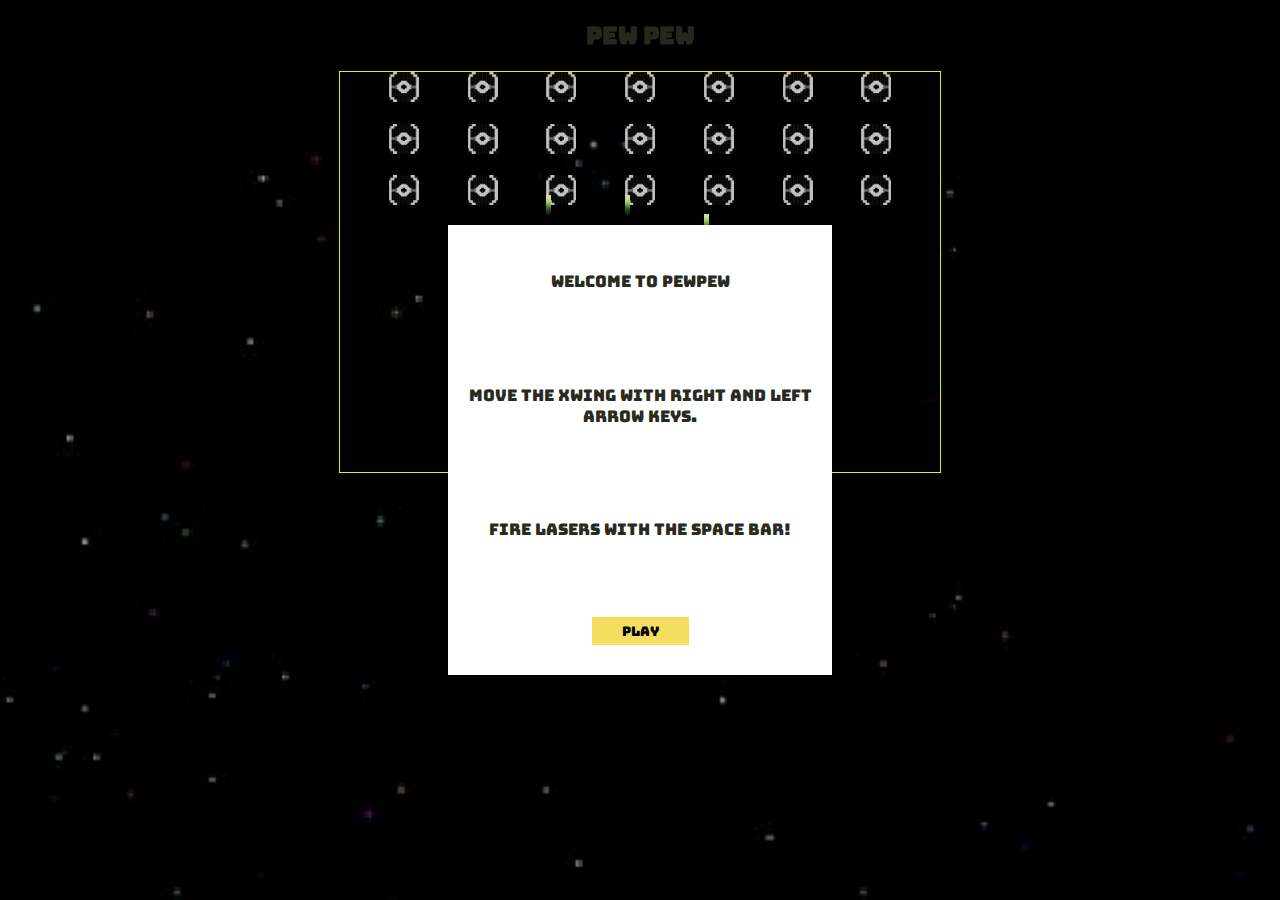
<file: index.html>
<!DOCTYPE html>
<html lang="en">

<head>
    <meta charset="UTF-8">
    <meta http-equiv="X-UA-Compatible" content="IE=edge">
    <meta name="viewport" content="width=device-width, initial-scale=1.0">
    <link rel="preconnect" href="https://fonts.gstatic.com">
    <link href="https://fonts.googleapis.com/css2?family=Bungee&family=Monoton&display=swap" rel="stylesheet">
    <link rel="stylesheet" type="text/css" href="pew.css">
    <script defer src="pew.js"></script>
    <title>Pew Pew</title>
</head>

<body>
    <div id="container">
        <aside id="top-middle">
            <h2>pew pew</h2>
        </aside>
        <div id="win">
            <!-- <button id="restart">Restart</button> -->
        </div>
        <aside id="btm-middle">
            <h2 id="movement"></h2>
        </aside>
        <canvas id="canvas" width="600" height="400"></canvas>
    </div>

    <div class='modal-bg'>
        <div class='modal'>
            <p>Welcome to Pewpew</p>
            <p>Move the xwing with right and left arrow keys.</p>
            <p>Fire lasers with the space bar!</p>
            <button id="play" type="button">Play</button>
        </div>
    </div>
    <!-- 
    <div class="modal-end">
        <div class="modal2">
            <p>You lost</p>
            <button id="replay" type="button">Try again</button>
        </div>
    </div> -->

    </div>

</body>

</html>
</file>
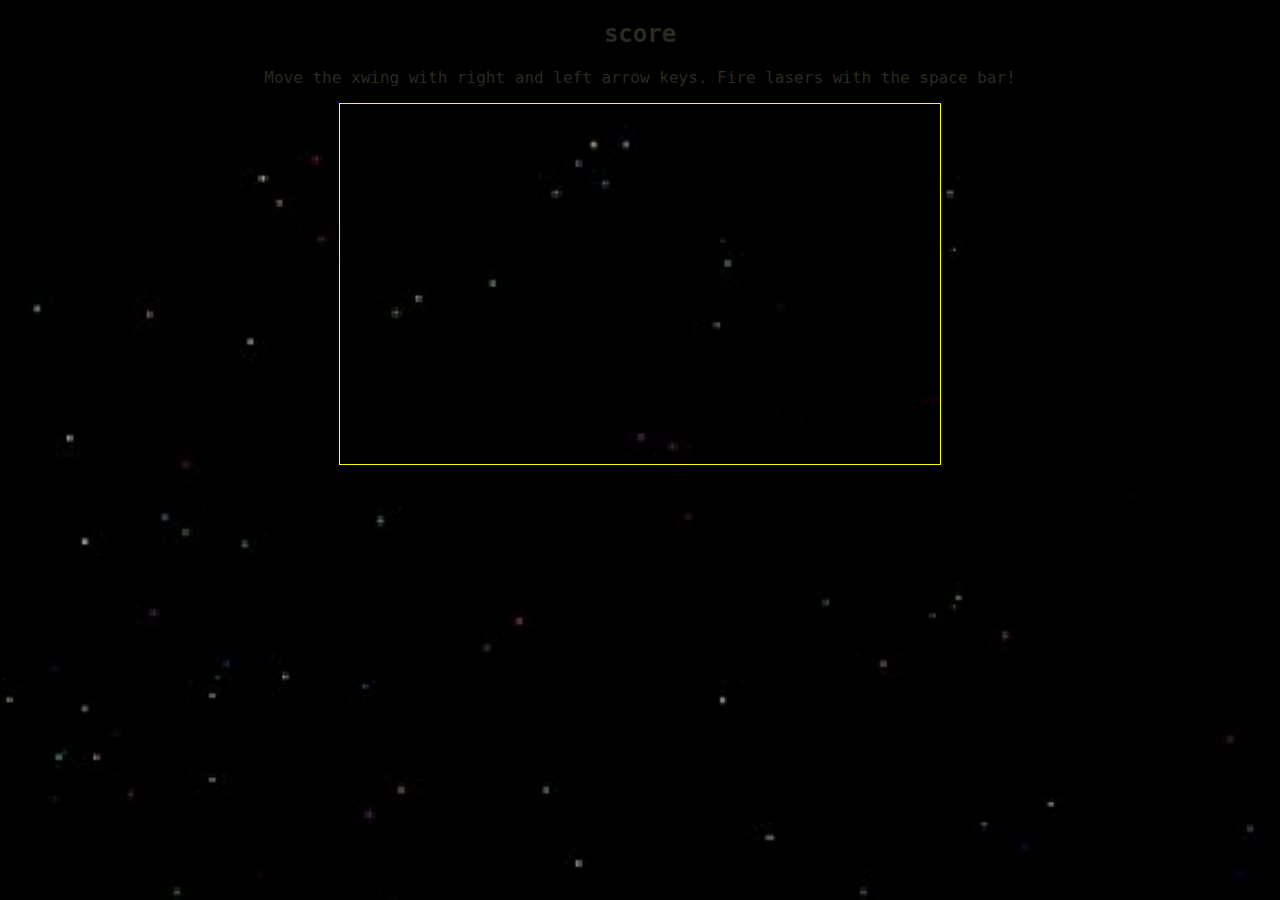
<file: pew.html>
<!DOCTYPE html>
<html lang="en">

<head>
    <meta charset="UTF-8">
    <meta http-equiv="X-UA-Compatible" content="IE=edge">
    <meta name="viewport" content="width=device-width, initial-scale=1.0">
    <link rel="stylesheet" type="text/css" href="pew.css">
    <script defer src="pew.js"></script>
    <title>Pew Pew</title>
</head>

<body>
    <div id="container">
        <aside id="top-middle">
            <h2>score</h2>
        </aside>
        <div id="win">
            <!-- <button id="restart">Restart</button> -->
        </div>
        <aside id="btm-middle">
            <h2 id="movement"></h2>
        </aside>
        <div id="menu">
            <p>Move the xwing with right and left arrow keys. Fire lasers with the space bar!</p>
        </div>
        <canvas id="canvas" width="600" height="360"></canvas>
    </div>

</body>

</html>
</file>
<file: pew.css>
html, body {
    margin: 0;
    padding: 0;
    font-family: 'Bungee', monospace;
    z-index: -1;
}

body {
    text-align: center;
    font-family: 'Bungee', monospace;
    color: rgb(42, 43, 32);
    background-image: url("./imgs/Blank.png");
    background-size: 200%;
    animation: panning 50s infinite linear;
    z-index: 1;
} 

canvas {
    position: relative;
    top: 0px;
    left: 0px;
    border: 1px solid yellow;
    z-index: -1;
}

@keyframes panning {
    0% {background-position: 0% 0%;}
    25% {background-position: 100% 100%;}
    50% {background-position: 100% 0%;}
    75% {background-position: 0 100%;}
    200% {background-position: 0 0;}
  }

#container {
  position: absolute;
  top: 0;
  left: 0;
  width: 100%;
  height: 100%;
  background: rgba(0,0,0,0.3);
  z-index: 1;
}

.modal-bg {
position: fixed;
width: 100%;
height: 100vh;
top: 0;
left: 0;
background-color: rgb(0, 0, 0, .07);
display: flex;
justify-content: center;
align-items: center;
z-index: 1;
}

.modal {
  background-color: white;
  width: 30%;
  height: 50%;
  display: flex;
  justify-content: space-around;
  align-items: center;
  flex-direction: column;
  z-index: 1;
}

.modal button {
  padding: 5px 30px;
  background-color: rgb(244, 222, 96);
  font-family: 'Bungee', monospace;
  color: black;
  border: none;
  cursor: pointer;
}
</file>
